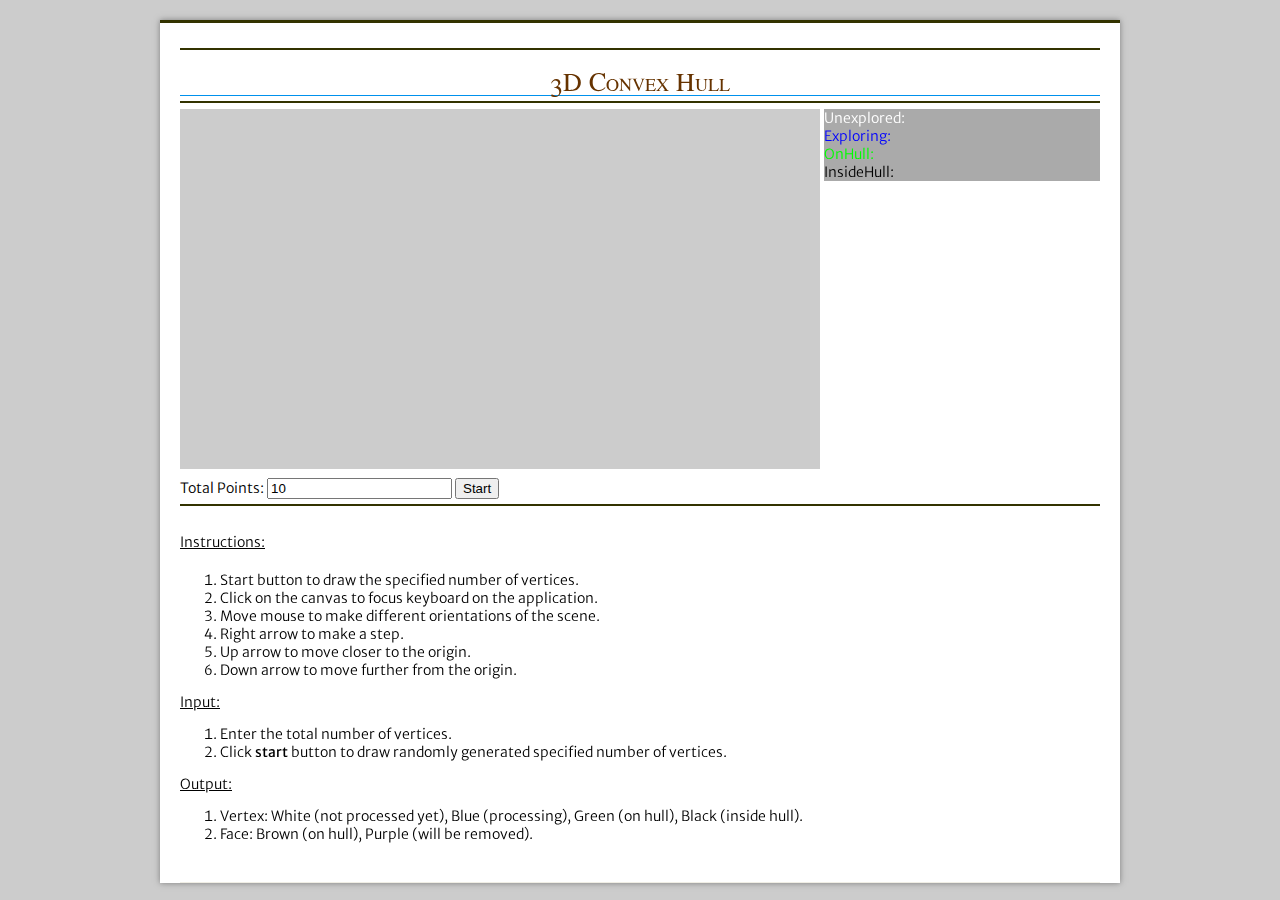
<file: index.html>
<!DOCTYPE html>
<html>
	<head>
		<meta http-equiv="content-type" content="text/html; charset=utf-8" />
		<title>Convex Hull 3D</title>
		<link rel="stylesheet" type="text/css" href="style.css" />
		<script src="processing.js"></script>
		<script src="interface_handler.js"></script>
	</head>
	<body>
		<div id="main_container">
			<div class="page_content">
			
			<!--Title-->
			<div class="solid_divider"></div>
			<center><h1>3D Convex Hull</h1></center>
			<div class="solid_divider"></div> 
	
			<!--Main Application-->
			<div id="content">
				<div class="left">
					<canvas id="main" data-processing-sources="ConvexHull3D.pde ConvexHull.pde VertexC.pde VertexListC.pde EdgeC.pde EdgeListC.pde FaceC.pde FaceListC.pde"></canvas>
						<p>Total Points:
						<input type="text" id="txt_vertex" value="10"/>
						<input type="button" onClick="start('main')" value="Start"/></p>

				</div>
				<div class="right">
					<label id="lb_unexpl" class="labelunexpl">Unexplored:</label><br/>
					<label id="lb_expl" class="labelexpl">Exploring:</label><br/>
					<label id="lb_onhull" class="labelonhull">OnHull:</label><br/>
					<label id="lb_inhull" class="labelinhull">InsideHull:</label><br/>
				</div>
			</div>
			
			<!--Instruction-->
			<div class="solid_divider"></div>
			<div class="archive_post">
				<p>
					<u>Instructions:</u><br>
					<ol>
						<li>Start button to draw the specified number of vertices. </li>
						<li>Click on the canvas to focus keyboard on the application. </li>
						<li>Move mouse to make different orientations of the scene. </li>
						<li>Right arrow to make a step. </li>
						<li>Up arrow to move closer to the origin. </li>
						<li>Down arrow to move further from the origin. </li>
						
					</ol>
					
					<u>Input:</u> <br>
					<ol>
						<li>Enter the total number of vertices.</li> 
						<li>Click <b>start</b> button to draw randomly generated specified number of vertices.</li> 
					</ol>
			
					<u>Output:</u> <br>
					<ol>
						<li>Vertex: White (not processed yet), Blue (processing), Green (on hull), Black (inside hull). </li>
						<li>Face: Brown (on hull), Purple (will be removed). </li>
					</ol>
				</p>
			</div>
			</div>
		</div> 
		
		<script>		
		document.getElementById("main").onkeydown = function(evt) {myFunction(evt)};

		function myFunction(evt) {
			
				var verList = Processing.getInstanceById("main").getVerList(evt.keyCode);
				//alert(verList);
				if (verList.length > 0) {
					
				var secListArr = verList.split(";");
				document.getElementById("lb_unexpl").innerHTML = secListArr[0];
				document.getElementById("lb_expl").innerHTML = secListArr[1];
				document.getElementById("lb_onhull").innerHTML = secListArr[2];
				document.getElementById("lb_inhull").innerHTML = secListArr[3];
				}	
		}
		
</script>

	</body>
</html>
</file>
<file: style.css>
/*
MiniFolio - Main CSS
Copyrights- iStoreDesigns.com - PremiumFreebies.eu
Made by: Oussama Afellad

July - 2011
*/

@import url(http://fonts.googleapis.com/css?family=Roboto:100,200,300,300italic,400,500);
@import url(http://fonts.googleapis.com/css?family=Open+Sans:400,300);
@import url(http://fonts.googleapis.com/css?family=Noto+Sans:400);
@import url(http://fonts.googleapis.com/css?family=Merriweather+Sans:300,700);

@font-face {
    font-family: TymesLittleCaps;
    src: url("font/TymesLittleCaps.otf");
}

@font-face {
    font-family: Mesa;
    src: url("font/Mesa Grande.ttf");
}

html{background-image:"img/bg.jpg" repeat #f5f5f4; height:100%;}

body
{
	padding: 0;
	margin: 0px auto auto auto;
	height: 100px;
	
	color: #000;
	font: 14px "Montserrat", "Merriweather Sans","Roboto",Helvetica,Helvetica Neue,Arial;
	font-weight: 300;
	
	/*background-image:url("../img/bg.jpg");
	*/
	background-color:#CCC;
}

strong {
	font-weight: 700;
}

/*------------------------general style---------------------------------*/
a{color:#36C; text-decoration:none; }
a:hover{text-decoration:none;color:#09F;}

p{
	text-align: justify;
	padding: 5px 0px 5px 0;
	margin: 0px;
	line-height: 20px;
}
.clear{clear:both;}

h1{
	padding: 15px 0px 0 0;
	margin: 0px;
	color: #630;
	font-family: TymesLittleCaps, sans-serif;
	font-weight: 400; 
	font-size:26px;
	border-bottom:1px solid #0091ed;
}

h2{
	padding:20px 0px 0px 0;
	margin:0px;
	font-size:40px;
	font-family: TymesLittleCaps, Montserrat;
	font-weight: 400; 
	color: rgba(0,0,0,1);
}
	
	
	
h3{
	padding:20px 0px 0 0;margin:0px;color:#484848;font-weight:bold;font-size:24px;}
h4{
	padding: 0px 0px 0 0;
	margin: 0px;
		color:#930;
/*	color: #484848;*/
	font-size: 26px;
	font-family: TymesLittleCaps, Montserrat, sans-serif;
	font-weight: 300; 
}



/***********************************
* main container                   *
************************************/
#main_container
{
	width: 960px;
	margin: 0 auto;
	margin-top: 20px;
	margin-bottom:20px;
	background-color: #fff;
	-moz-box-shadow: 0 0 6px #7d7d7d;
	-webkit-box-shadow: 0 0 6px #7d7d7d;
	box-shadow: 0 0 6px #7d7d7d;
	border-top: 3px solid #330;
}

#header_container{
	height:260px;
	margin-left:0px;
	margin-right:0px;
}

#headshot
{
	width:280px;
	padding-top:10px;
	text-align:center;
	float:left;
}

#headshot img 
{
	border:1px #eeeeee solid;
	padding:5px;
	background-color:#f7f7f7;
	margin-left:5px;
	margin-right:5px;
}

#main_info_container
{
	position: relative;
	margin-left: 290px;
	width: 660px;
	padding-left: 0px;
	font-size:14px;
}

#main_info_container h1
{
	padding: 10px 0px 0px 0;
	margin: 0px;
	color: #630;
	font-weight: bold;
	font-family: TymesLittleCaps, sans-serif;
	font-weight: 300; 
	font-size: 30px;
	border-bottom: 1px solid #330;
}



#main_container_2{width:900px;height:auto;margin:0px 0 0 230px;padding:0px 0 40px 0; float:left; background-color:#fff; position:relative;-moz-box-shadow:0 0 6px #7d7d7d;-webkit-box-shadow:0 0 6px #7d7d7d;box-shadow:0 6px 6px #7d7d7d;}
#header{width:1000px;height:160px;margin:auto;}
a.bookmark{
position:fixed;
top:10px; left:1131px; text-decoration:none;
}
#left_container{
width:255px;
height:100%;
background:url(./images/left_bg.jpg) repeat-y top right;
float:left;
position:fixed;
top:0px; left:0px;
}
.footer{
width:255px;
position:absolute;
bottom:0px;
left:0px;
color:#757575;
font-size:11px;
text-align:center;
background:url(./images/left_menu_border.gif) no-repeat center top;
padding:5px 0 5px 0;
}


.left {
	float: left;
	width: 70%;
}

.right {
	float: right;
	background-color: #aaaaaa;
	width: 30%;
}

.labelunexpl {
	color:#FFFFFF;
}

.labelexpl {
	color:#0000FF;
}
.labelonhull {
	color:#00FF00;
}
.labelinhull {
	color:#000000;
}

.dashed_divider
{
	height: 1px;
	border-top:2px dashed #330;
	clear: both;
	margin: 5px 0px 5px 0px; /*top, right, bottom, left*/
}

.solid_divider
{
	height: 1px;
	border-top:2px solid #330;
	clear: both;
	margin: 5px 0px 5px 0px; /*top, right, bottom, left*/
}

#divider
{
	width:	920px;
	height:	1px;
	border-bottom::2px solid #330;
}

.bottom_divider{
	width: 960px;
	height: 10px;
	background: url(./images/bottom_divider.gif) repeat-x  top right;
	clear: both;
	padding: 0 0 0 0px;
	margin: 0px 0 0 0;
}

.main_pic{
	alignment-baseline:alphabetic
}

a#logo {
	display:block;
	float:left;
	width:250px;
	height:20px;
	margin:20px;
}

/*============ Slider Styles ============*/

#slider-wrapper {
    width:998px;
    height:392px;
    margin:0 auto;
    padding-top:0px;
    margin-top:20px;
}

#slider {
    position:relative;
    width:848px;
    height:288px;
    margin-left:0px;
    background:url(./images/loading.gif) no-repeat 50% 50%;
}
#slider img {
	position:absolute;
	top:0px;
	left:0px;
	display:none;
}
#slider a {
	border:0;
	display:block;
}


/*-------------MAIN NAVIGATION------------------*/

#main_navigation {
	right:0px;
	top: 5px;
	float: right;
	margin: 0px;
	width: 390px;
}
.main-menu {
	position:relative;
	z-index:22;
	font-family:'Droid Sans', arial, serif;
}
.main-menu ul {
	margin:0;
	padding:0;
	list-style-type:none;
}

.main-menu ul a {
	border-right:5px solid #FFFFFF;
}

.main-menu ul a:hover {
	border-bottom:2px solid #330;
}
.main-menu ul li {
	position:relative;
	display:inline;
	float:left;
}
.main-menu ul li a,.main-menu ul li a:link,.main-menu ul li a:visited {
	line-height:24px;
	font-size:14px;
}
.main-menu ul li a:hover {
	color:#ca6c18;	
}
.main-menu ul li a {
	display:block;
	text-decoration:none;
	overflow:hidden;
	padding:0px 15px;
}
* html .main-menu ul li a {
	display:inline-block;
}
.main-menu ul li ul {
	position:absolute;
	left:0px;
	display:block;
	visibility:hidden;
}
.main-menu ul li ul li {
	display:list-item;
	float:none;
}
.main-menu ul li ul li a {
	width:160px;
	padding:5px 10px;
}
.main-menu ul ul {
	background:#FFF;
	border:1px solid #e0e0e0;

}
.main-menu ul ul li a,.main-menu ul ul li a:link,.main-menu ul ul li a:visited {
	height:100%;
	line-height:20px;
	background:transparent !important;
	border-bottom:dotted 1px #e1e1e1;
	padding:5px 10px!important;
}
.main-menuz ul li ul li a:hover,.main-menu ul ul li a:hover {
	text-decoration:none!important;
	margin:0 0px;
	color:#0091ed;
}
.main-menuz ul ul li ul li a:hover,.main-menu ul ul ul li a:hover {
	text-decoration:none!important;
	width:155px;
}


/*-------------- Social Icons --------------*/


#social {
margin-left:710px;
height:30px;
margin-top:-25px;
}
#social a {
float: left;
display: block;
margin-left: 12px;
height: 25px;
}

.icon-bwh {
	background:url(images/logos/BWH_25_bw.jpg) no-repeat;
	height:25px;
	width:22px;
}

.icon-bwh:hover {
	background:url(images/logos/BWH_25.jpg) no-repeat;
}


.icon-csail {
	background:url(images/logos/CSAIL_25_bw.jpg) no-repeat;
	height:25px;
	width:32px;
}

.icon-csail:hover {
	background:url(images/logos/CSAIL_25.jpg) no-repeat;
}

.icon-uoft {
	background:url(images/logos/UofT_25_bw.png) no-repeat;
	height:25px;
	width:13px;
}

.icon-uoft:hover {
	background:url(images/logos/UofT_25.png) no-repeat;
}


.icon-hms {
	background:url(images/logos/HMS_25_bw.jpg) no-repeat;
	height:25px;
	width:21px;
}

.icon-hms:hover {
	background:url(images/logos/HMS_25.jpg) no-repeat;
}


.icon-mgh {
	background:url(images/logos/MGH_25_bw.jpg) no-repeat;
	height:25px;
	width:22px;
}

.icon-mgh:hover {
	background:url(images/logos/MGH_25.jpg) no-repeat;
}


.icon-mit {
	background:url(images/logos/MIT_25_bw.jpg) no-repeat;
	height:25px;
	width:46px;
}

.icon-mit:hover {
	background:url(images/logos/MIT_25.jpg) no-repeat;
}




/*------------------------------------------------------home bottom content---------------------------------------------------------------*/
.home_content_bottom{width:520px; float:left; padding:595px 0 0 217px;}
.left_section{width:295px;float:left;padding:0 3px 30px 0;}
.left_section ul{ padding:20px 0 0 0; margin:0px; list-style:none;}
.left_section ul li{ padding:3px 0 3px 0; margin:0px;}
.left_section ul li a{ padding:0px 0 0 15px; margin:0px;color:#686868; background:url(./images/bullet_blue.gif) no-repeat left; text-decoration:none;}
.left_section ul li a:hover{color:#0091ed;}
.left_section_more{width:295px; border-top:1px #f0eee5 solid; clear:both; margin:20px 0 0 0;}

.right_section{width:300px;float:right; padding:0 0 30px 0;}
.small_post{width:300px;float:left; clear:both; padding:20px 0 0 0;}
.small_post a{color:#686868; line-height:20px; text-decoration:underline;}
.small_post a:hover{color:#0091ed;}
img.smallpost_thumb{float:left;width:50px; height:50px; border:1px #eeeeee solid; margin:0 20px 0 0;}
.right_section_more{width:300px; border-top:1px #f0eee5 solid; clear:both; margin:20px 0 0 0; float:left;}
.right_section_more a, .left_section_more a{color:#4f4f4d;background-color:#eeeeee;font-size:16px;margin:0px;padding:3px 8px 3px 8px;float:right;}

.left_section p, .right_section p{ padding:20px 0 0 0; margin:0px;}

.home_archive{width:520px; float:left; padding:0px 0 0 217px; clear:both;}
.home_sections{width:520px; float:left; padding:30px 0 0 217px; clear:both;}
.archive_post{
	clear: both;
	padding: 15px 0 15px 0;
	border-bottom: 1px #f0eee5 solid;
	/*width: 80%;*/
}
img.post_thumb{
	float: left;
	width: 100px;
	height: 100px;
	border: 1px #eeeeee solid;
	margin: 0 20px 0 0;
}

a img.post_thumb{
	border: 1px #eeeeee solid;
}

a:hover img.post_thumb{
	border: 1px #0091ed solid;
}

span.archive_cat{
	font-size: 11px;
	padding: 0 10px 0 0px;
}
span.archive_date{ background-color:#eeeeee; font-size:11px; padding:2px 10px 2px 10px;}

/*------------------------------------testimonials----------------------------------------*/
.sliderwrapper{width:300px;height:130px;position:relative;clear:both;}
.sliderwrapper .contentdiv{visibility: hidden;position: absolute; left: 0;top:0px; padding:0px;height: 100%;filter: progid:DXImageTransform.Microsoft.alpha(opacity=100);-moz-opacity: 1;opacity: 1;}
.pagination{width:60px;padding:0px;display:block;position:absolute;bottom:0px;right:0px;z-index:99999;}
.pagination a{width:9px;height:9px;background:url(./images/circle_pag.gif) no-repeat center;display:block;float:left;text-indent:100px;overflow:hidden;margin:0 3px 0 3px;}
.pagination a:hover, .pagination a.selected{background:url(./images/circle_pag_hover.gif) no-repeat center;}
.testimonial_box{width:265px;margin:25px 0 0px 0px;padding:0px 0 15px 25px;background:url(./images/quotes_top.gif) no-repeat top left;}
.testimonial_box p{padding:0px 5px 12px 0px;background:url(./images/quotes_bottom.gif) no-repeat bottom right;font-style:italic;}
.testimonial_details{width:265px; padding:5px 0 0 0;}
.testimonial_details p{color:#0091ed;font-size:11px; font-style:normal;padding:0px 0 0 15px;background:url(./images/bullet_blue.gif) no-repeat left;}

.testimonial_box_wide{width:600px;margin:25px 0 0px 0px;padding:0px 0 15px 25px;background:url(./images/quotes_top.gif) no-repeat top left;}
.testimonial_box_wide p{padding:0px 5px 12px 0px;background:url(./images/quotes_bottom.gif) no-repeat bottom right;font-style:italic;}
.testimonial_details_wide{width:495px; padding:5px 0 0 0;}
.testimonial_details_wide p{color:#0091ed;font-size:11px; font-style:normal;padding:0px 0 0 15px;background:url(./images/bullet_blue.gif) no-repeat left;}
/*--------------------------------------sidebar-----------------------------------------*/
.sidebar{
	width: 200px;
	float: left;
	padding: 57px 10px 0 18px;
	margin-left: 2pm;
	height: 100%;
}
.sidebar h2{padding:15px 0px 0 0;margin:0px;color:#484848;font-weight:bold; font-size:26px;}
.sidebar ul{ padding:20px 0 20px 10px; margin:0 0 20px 0; list-style:none; border-bottom:1px #f0eee5 solid;}
.sidebar ul li{ padding:4px 0 4px 0; margin:0px;}
.sidebar ul li a{ padding:0px 0 0 15px; margin:0px;color:#686868; background:url(./images/bullet_blue.gif) no-repeat left; text-decoration:none;}
.sidebar ul li a:hover{color:#0091ed;}
.sidebar_post{width:170px;float:left; clear:both; padding:20px 0 0 0;}
.sidebar_post a{color:#686868; line-height:20px; text-decoration:underline;}
.sidebar_post a:hover{color:#0091ed;}
img.sidebarpost_thumb{float:left;width:50px; height:50px; border:1px #eeeeee solid; margin:0 20px 0 0;}
.sidebar_more{width:170px; border-top:1px #f0eee5 solid; clear:both; margin:20px 0 30px 0; float:left;}
.sidebar_more a{color:#4f4f4d;background-color:#eeeeee;font-size:16px;margin:0px;padding:3px 8px 3px 8px;float:right;}


.sidebar_home{width:170px; float:left; padding:25px 10px 0 18px;}
.sidebar_home h2{padding:15px 0px 0 0;margin:0px;color:#484848;font-weight:bold; font-size:26px;}
.sidebar_home ul{ padding:20px 0 20px 10px; margin:0 0 20px 0; list-style:none; border-bottom:1px #f0eee5 solid;}
.sidebar_home ul li{ padding:4px 0 4px 0; margin:0px;}
.sidebar_home ul li a{ padding:0px 0 0 15px; margin:0px;color:#686868; background:url(./images/bullet_blue.gif) no-repeat left; text-decoration:none;}
.sidebar_home ul li a:hover{color:#0091ed;}
.sidebar_home_post{width:170px;float:left; clear:both; padding:20px 0 0 0;}
.sidebar_home_post a{color:#686868; line-height:20px; text-decoration:underline;}
.sidebar_home_post a:hover{color:#0091ed;}
.sidebar_home_more{width:170px; border-top:1px #f0eee5 solid; clear:both; margin:20px 0 30px 0; float:left;}
.sidebar_home_more a{color:#4f4f4d;background-color:#eeeeee;font-size:16px;margin:0px;padding:3px 8px 3px 8px;float:right;}


.page_content{
	width: 920px;
	padding-top: 20px;
	padding-right: 20px;
	padding-bottom: 0;
	padding-left: 20px;
}
.pages_thumb{border:3px #dfddd4 solid; margin:24px 0 20px 0;}
.pages_post_descr{
	width: 650px;
	border-top: 0px;
	border-bottom: 0px;
	;
	padding: 5px 0 5px 0;
}
.pages_post_descr span{padding:0 25px 0 5px;}
.pages_post_descr span a{color:#0091ed;}
.pages_post_descr span a:hover{text-decoration:underline;}

.page_content ul{ 
/*	padding:10px 0 20px 20px; */
	margin:0; 
}
.page_content ul li{ padding:4px 0 4px 0; margin:0px;}
.page_content ul li a{ margin:0px; text-decoration:none;}}

/*---------------------------portfolio--------------------------------------------------*/
.wide_content{width:730px; float:left; padding:25px 0 0 35px;}

ul.display{float: left;width:710px;margin: 0;padding: 0;list-style: none;}
ul.display li {float: left;width:710px;padding:10px 0 15px 0px;margin: 0;}
ul.display li .content_block .right_det {margin:0;padding:15px 0 0 10px;float:left;width:360px;}
ul.display li .content_block .right_det p {border-bottom:1px #f0eee5 solid;width:360px; margin:0 0 10px 0;}

ul.thumb_view{float: left;width:730px;margin: 0;padding: 0;list-style: none;}

ul.thumb_view li{width:365px; padding:10px 0 10px 0; position:relative; float:left;}
ul.thumb_view li .content_block{ width:370px;}
ul.thumb_view li .content_block .right_det {display:none;}

ul.display img.portofolio_pic{border:3px #dfddd4 solid;float: left;width:300px;height:224px; margin:15px 20px 0 0;}
ul.thumb_view img.portofolio_pic{border:3px #dfddd4 solid;float: left;width:300px;height:224px; margin:20px 0 0 0;}


a.switch_thumb{width:71px;height:24px;line-height:24px;padding: 0;margin:50px 0 0 0;display: block;background: url(./images/switch.gif) no-repeat;outline: none;text-indent: -9999px; position:absolute; top:40px; right:35px;}
a:hover.switch_thumb {filter:alpha(opacity=75);opacity:.75;-ms-filter: "progid:DXImageTransform.Microsoft.Alpha(Opacity=75)";}
a.swap { background-position: left bottom; }


blockquote{text-align:justify;padding:0px 0 0px 10px;margin:5px 0px 15px 0;line-height:20px; border-left:2px solid #f0eee5;}
.small_gallery{padding:20px 0 20px 0;}
ul.gallery{padding:0 0 0 0; margin:0px; list-style:none; border:none;}
ul.gallery li{padding:0px; margin:0px; background:none; float:left;}
ul.gallery li a{padding:0px; margin:0px; background:none; float:left;}
img.gallery_thumb{float:left;width:50px; height:50px; border:1px #eeeeee solid; margin:4px 4px 0 0;}

.textwidget{ padding:0 0 20px 0;}

.navigation{ width:650px; float:left; clear:both; padding:30px 0 0 0;}
a.nav_left{color:#4f4f4d;background-color:#eeeeee;font-size:16px;margin:0px;padding:3px 8px 4px 8px;float:left;}
a.nav_right{color:#4f4f4d;background-color:#eeeeee;font-size:16px;margin:0px;padding:3px 8px 4px 8px;float:right;}

/*---------------------------full width--------------------------------------------------*/
.fullwidth_content{width:832px; float:left; padding:25px 0 0 28px;}
.fullwidth_content ul{ padding:10px 0 20px 20px; margin:0; list-style:none;}
.fullwidth_content ul li{ padding:4px 0 4px 0; margin:0px;}
.fullwidth_content ul li a{ padding:0px 0 0 15px; margin:0px;color:#686868; background:url(./images/bullet_blue.gif) no-repeat left; text-decoration:none;}
.fullwidth_content ul li a:hover{color:#0091ed;}
/*---------------contact_form------------------*/
.form_content{width:520px;float:left;padding:10px 0px 10px 0px;}
.form_row{width:520px;clear:both;float:left;padding:10px 0 10px 0;}
.form_row label{width:150px;float:left;font-size:13px;text-align:right;padding:0px 20px 0 0;font-weight:bold;height:30px;background-color:#e3e3e3;line-height:30px;}
input.form_input{width:345px;height:30px;background-color:#eeeeee;color:#4f4f4d;border:none;float:left;padding:0px 0 0 5px;}
textarea.form_textarea{width:345px;height:90px;font-family:Arial, Helvetica, sans-serif;background-color:#eeeeee;color:#4f4f4d;border:none;float:left;padding:10px 0 0 5px;font-size:12px;}
input.form_submit{width:auto;height:auto;color:#4f4f4d;font-size:18px; text-align:center; font-family:Arial, Helvetica, sans-serif;cursor:pointer;float:right;margin:0px;padding:5px 20px 5px 20px;background-color:#eeeeee;
border:1px solid #dedede;}
label.error { width:345px; display: block; float: right; color: red; padding:5px 0 0 0px; background:none; text-align:left; font-size:12px; font-weight:normal; }
</file>
